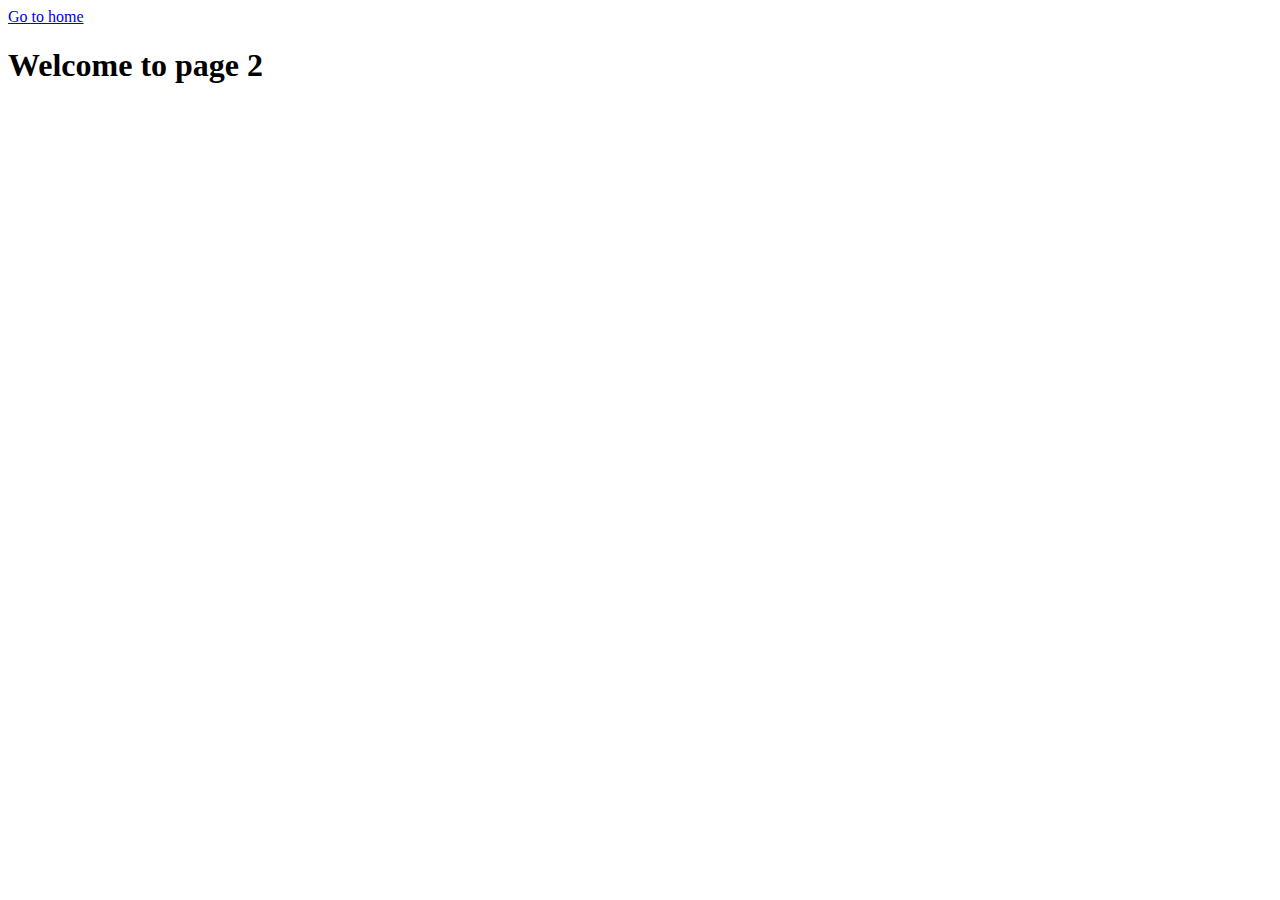
<file: page-2.html>
<!DOCTYPE html>
<html lang="en">
  <head>
    <meta charset="UTF-8" />
    <meta http-equiv="X-UA-Compatible" content="IE=edge" />
    <meta name="viewport" content="width=device-width, initial-scale=1.0" />
    <title>Page 2</title>
  </head>
  <body>
    <section>
      <a href="./index.html">Go to home</a>
      <h1>Welcome to page 2</h1>
    </section>
  </body>
</html>
</file>
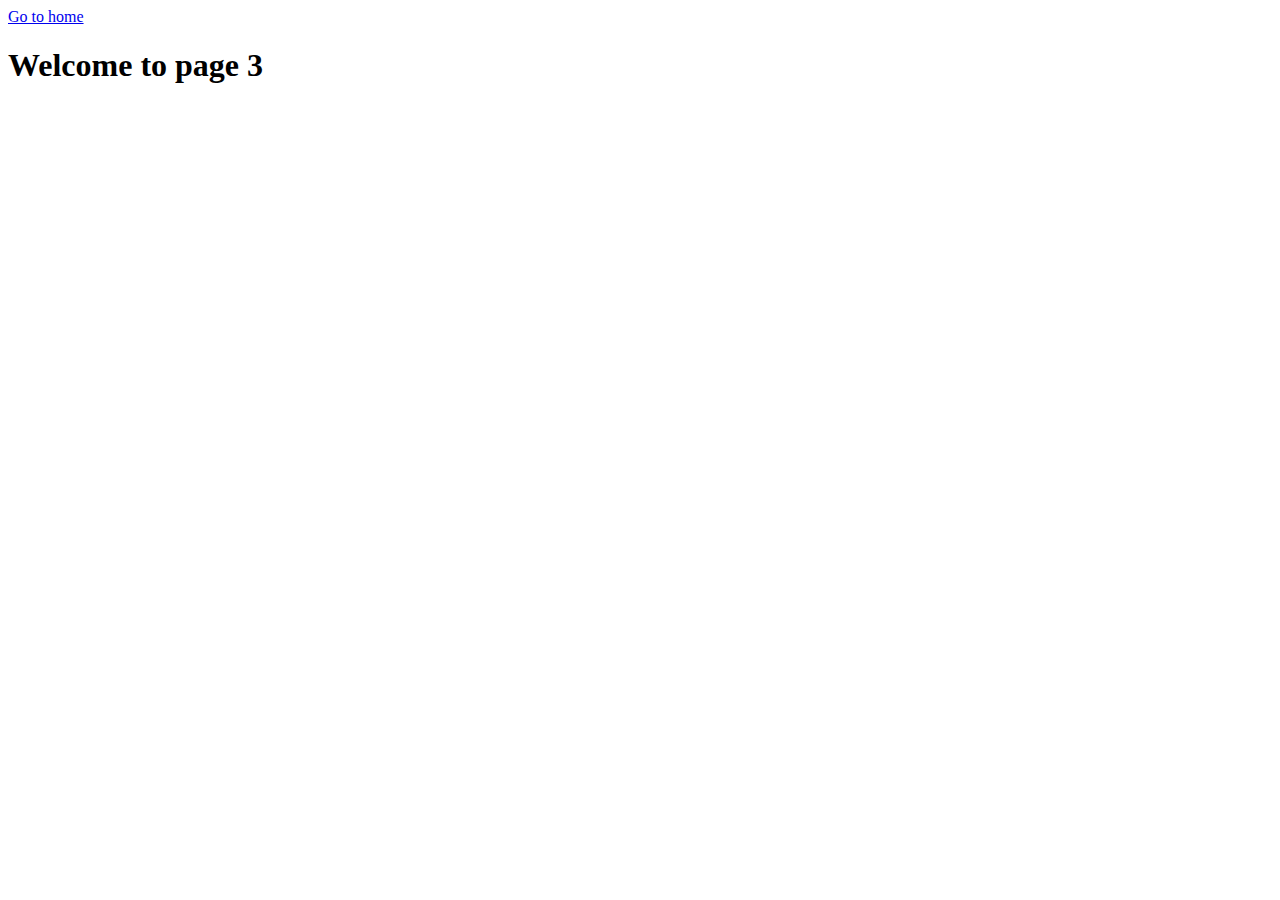
<file: page-3.html>
<!DOCTYPE html>
<html lang="en">
  <head>
    <meta charset="UTF-8" />
    <meta http-equiv="X-UA-Compatible" content="IE=edge" />
    <meta name="viewport" content="width=device-width, initial-scale=1.0" />
    <title>Page 3</title>
  </head>
  <body>
    <section>
      <a href="./index.html">Go to home</a>
      <h1>Welcome to page 3</h1>
    </section>
  </body>
</html>
</file>
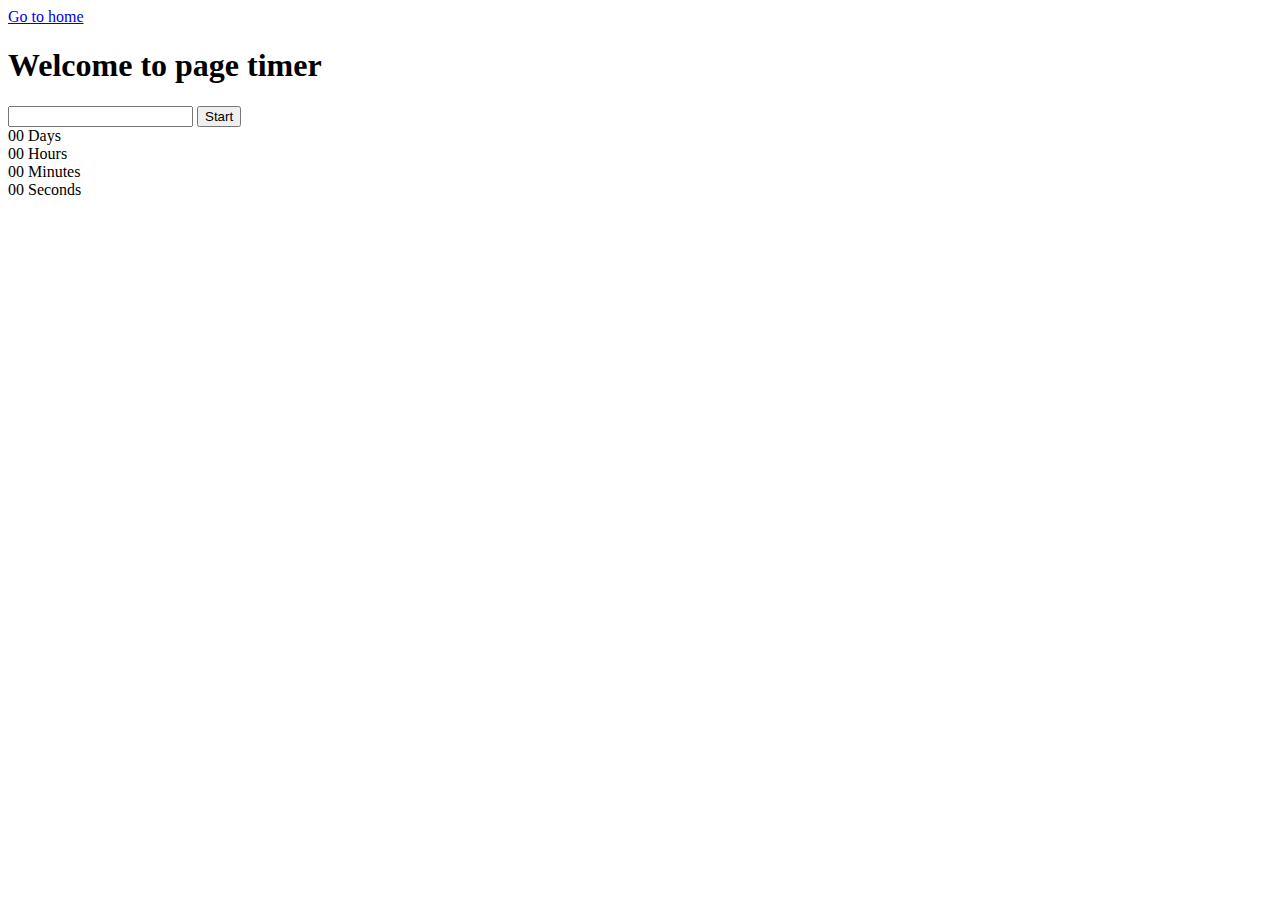
<file: src/1-timer.html>
<!DOCTYPE html>
<html lang="en">
  <head>
    <meta charset="UTF-8" />
    <meta http-equiv="X-UA-Compatible" content="IE=edge" />
    <meta name="viewport" content="width=device-width, initial-scale=1.0" />
    <title>Page 2</title>
  </head>
  <body>
    <section>
      <a href="./index.html">Go to home</a>
      <h1>Welcome to page timer</h1>
    </section>



    <input type="text" id="datetime-picker" />
<button type="button" data-start>Start</button>

<div class="timer">
  <div class="field">
    <span class="value" data-days>00</span>
    <span class="label">Days</span>
  </div>
  <div class="field">
    <span class="value" data-hours>00</span>
    <span class="label">Hours</span>
  </div>
  <div class="field">
    <span class="value" data-minutes>00</span>
    <span class="label">Minutes</span>
  </div>
  <div class="field">
    <span class="value" data-seconds>00</span>
    <span class="label">Seconds</span>
  </div>
</div>


    <script src="./js/1-timer.js" type="module"></script>

  </body>

</html>
</file>
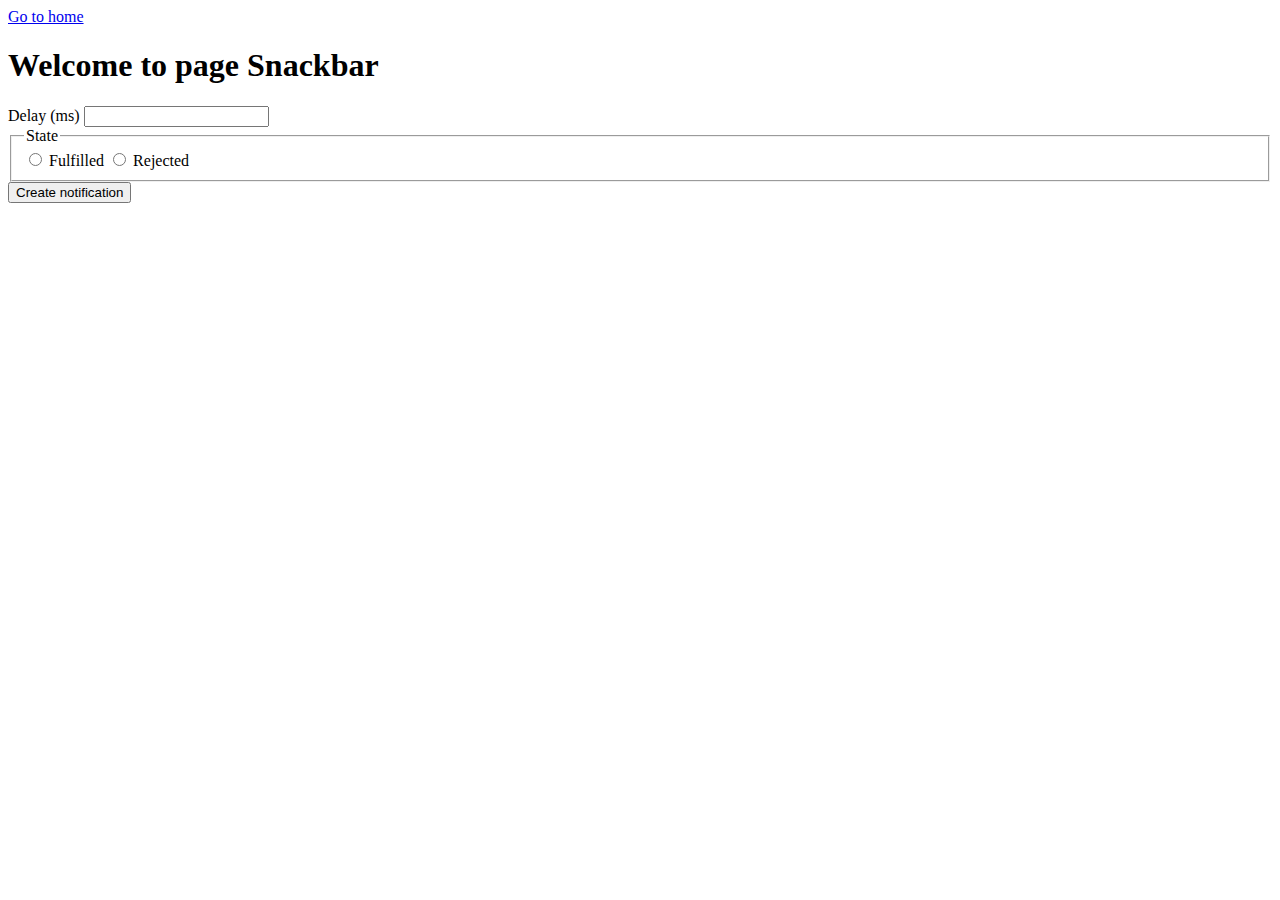
<file: src/2-snackbar.html>
<!DOCTYPE html>
<html lang="en">
  <head>
    <meta charset="UTF-8" />
    <meta http-equiv="X-UA-Compatible" content="IE=edge" />
    <meta name="viewport" content="width=device-width, initial-scale=1.0" />
    <title>Page 3</title>
  </head>
  <body>
    <section>
      <a href="./index.html">Go to home</a>
      <h1>Welcome to page Snackbar</h1>
    </section>

    <script src="./js/2-snackbar.js" type="module"></script>


    <form class="form">
      <label>
        Delay (ms)
        <input type="number" name="delay" required />
      </label>
    
      <fieldset>
        <legend>State</legend>
        <label>
          <input type="radio" name="state" value="fulfilled" required />
          Fulfilled
        </label>
        <label>
          <input type="radio" name="state" value="rejected" required />
          Rejected
        </label>
      </fieldset>
    
      <button type="submit" id="check">Create notification</button>
    </form>


  </body>
</html>
</file>
